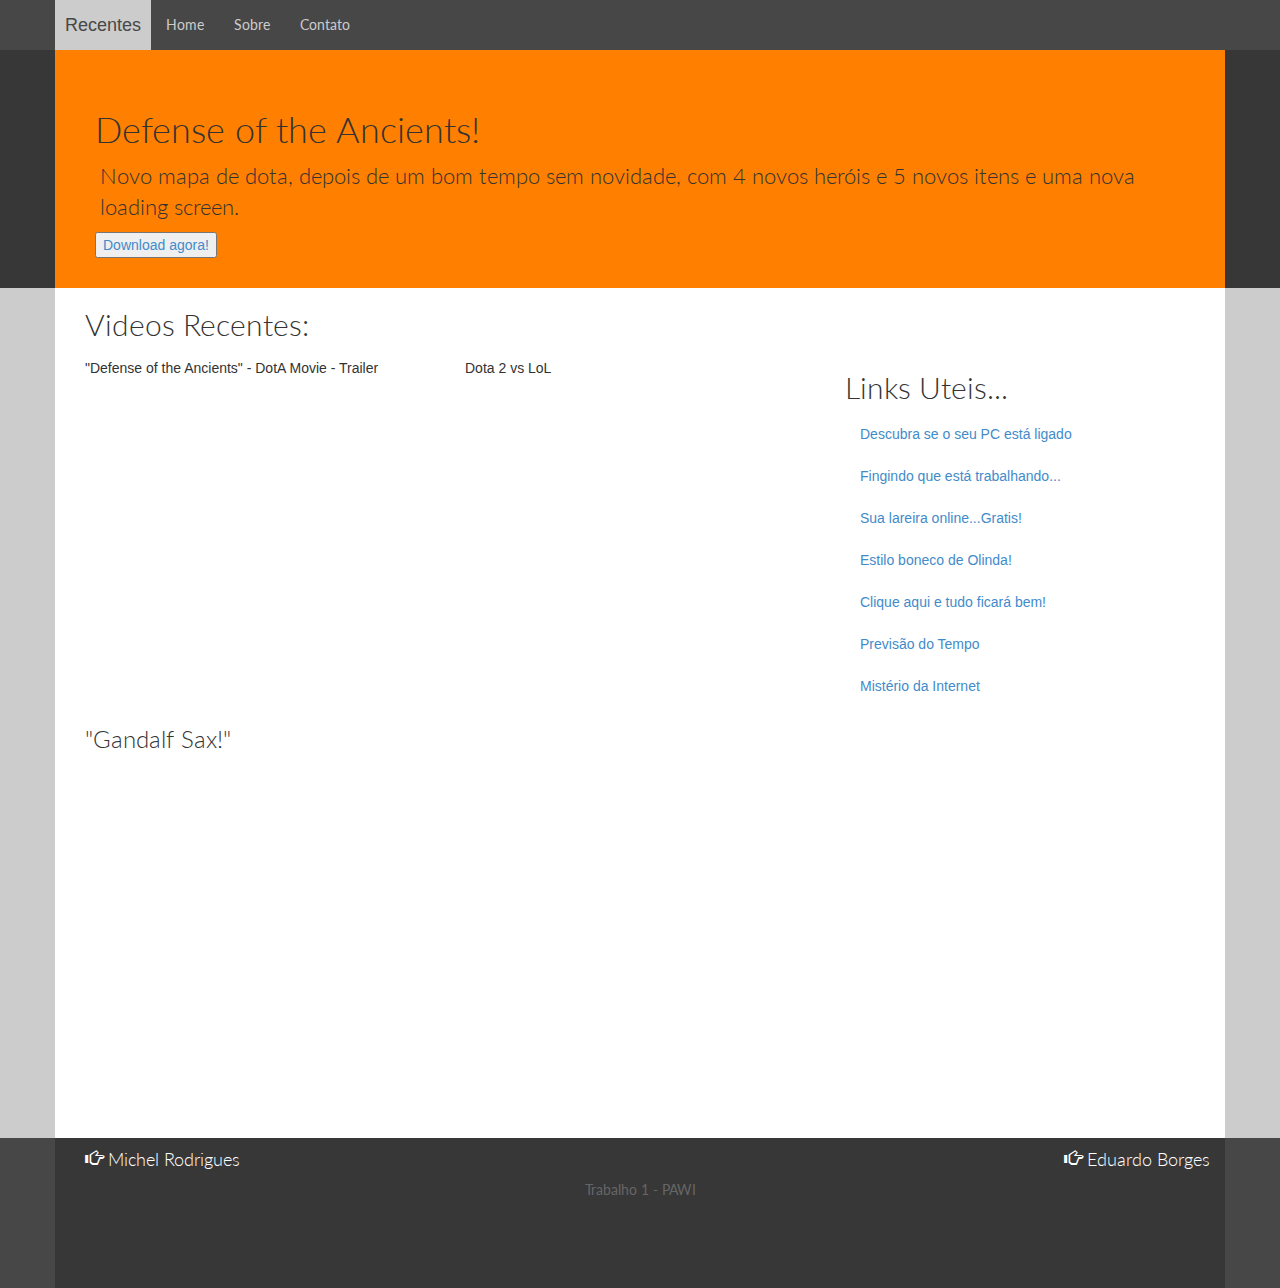
<file: index.html>
<!-- Trabalho 1 - HTML
        - Michel Rodrigues Pereira
        - Eduardo Miguel Ramos Borges
        - Tierry Lincoln Ribeiro de Miranda -->


<!DOCTYPE html>
<html lang="pt-br">
<head>
    <meta charset="utf-8">
    <meta name="viewport" content="width=device-width, initial-scale=1">
    <title>QualquerCoisa.com - Recentes</title>
    <link href="includes/bootstrap/css/bootstrap.min.css" rel="stylesheet">
    <link href="includes/style.css" rel="stylesheet">
</head>
<body>
    <header class="top" role="header">
        <div class="container">
            <a href="index.html" class="navbar-brand pull-left">
                Recentes
            </a>
            <button class="navbar-toggle" data-toggle="collapse" data-target=".navbar-collapse">
                <span class="glyphicon glyphicon-align-justify"></span>
            </button>
            <nav class="navbar-collapse collapse" role="navigation">
                <ul class="navbar-nav nav">
                    <li><a href="home.html">Home</a></li>
                    <li><a href="about.html">Sobre</a></li>
                    <li><a href="contact.html">Contato</a></li>
                </ul>
            </nav>
        </div>
    </header>

    <div class="banner">
        <div class="container">
            <h1>Defense of the Ancients!</h1>
            <p> Novo mapa de dota, depois de um bom tempo sem novidade, com 4 novos heróis e 5 novos itens e uma nova loading screen.</p>
            <button>
                <a href="https://1aa7-downloads.phpnuke.org/en/download-version/-z-m-v-v-g-n-a" target="_blank">
                    Download agora!</a>
            </button>
        </div>
    </div>

    <div class="middle">
        <div class="container">
            <div class="col-md-9 content">
                <h2>Videos Recentes:</h2>
            </div>
                <div class="col-md-4">
                    <h5>"Defense of the Ancients" - DotA Movie - Trailer</h5>
                    <iframe width="260" height="180" src="//www.youtube.com/embed/uuOWpFreH1w" 
                        frameborder="0" allowfullscreen>
                    </iframe>
                </div>
                <div class="col-md-4">
                    <h5>Dota 2 vs LoL</h5>
                    <iframe width="260" height="180" src="//www.youtube.com/embed/gOOeyW2LOv8" 
                        frameborder="0" allowfullscreen>
                    </iframe>
                </div>
            <div class="col-md-4">
                <h2>Links Uteis...</h2>
                <ul class="nav nav-pills nav-stacked">
                    <li><a href="http://www.ismycomputeron.com/" target="_blank">Descubra se o seu PC está ligado</a></li>
                    <li><a href="http://www.koalastothemax.com/" target="_blank">Fingindo que está trabalhando...</a></li>
                    <li><a href="http://theinternetfireplace.com/" target="_blank">Sua lareira online...Gratis!</a></li>
                    <li><a href="http://www.staggeringbeauty.com/" target="_blank">Estilo boneco de Olinda!</a></li>
                    <li><a href="http://make-everything-ok.com/" target="_blank">Clique aqui e tudo ficará bem!</a></li>
                    <li><a href="http://www.seraquevaichover.com.br/" target="_blank">Previsão do Tempo</a></li>
                    <li><a href="https://www.youtube.com/results?search_query=webdriver+torso" target="_blank">Mistério da Internet</a></li>
                </ul>
            </div>
            <div class="col-md-4">
                <h3>"Gandalf Sax!"</h3>
                <iframe width="660" height="350" src="//www.youtube.com/embed/Sagg08DrO5U" frameborder="0" allowfullscreen></iframe>
            </div>
        </div>
    </div>

    <div class="bottom">
        <div class="container">
            <div class="col-md-4">
                <h4 style="color: #FFFFFF;" align="left"><span class="glyphicon glyphicon-hand-right">
                    </span> Michel Rodrigues</h4>
                
            </div>

            <div class="col-md-99">
                <h4 style="color: #FFFFFF;" align="right"><span class="glyphicon glyphicon-hand-right">
                    </span> Eduardo Borges</h4>
            </div>

            <div class="col-md-99">
                <p align="center">Trabalho 1 - PAWI</p>
            </div>
        </div>
    </div>

    <script src="includes/jquery/jquery-2.1.0.min.js"></script>
    <script src="includes/bootstrap/js/bootstrap.min.js"></script>
</body>
</html>
</file>
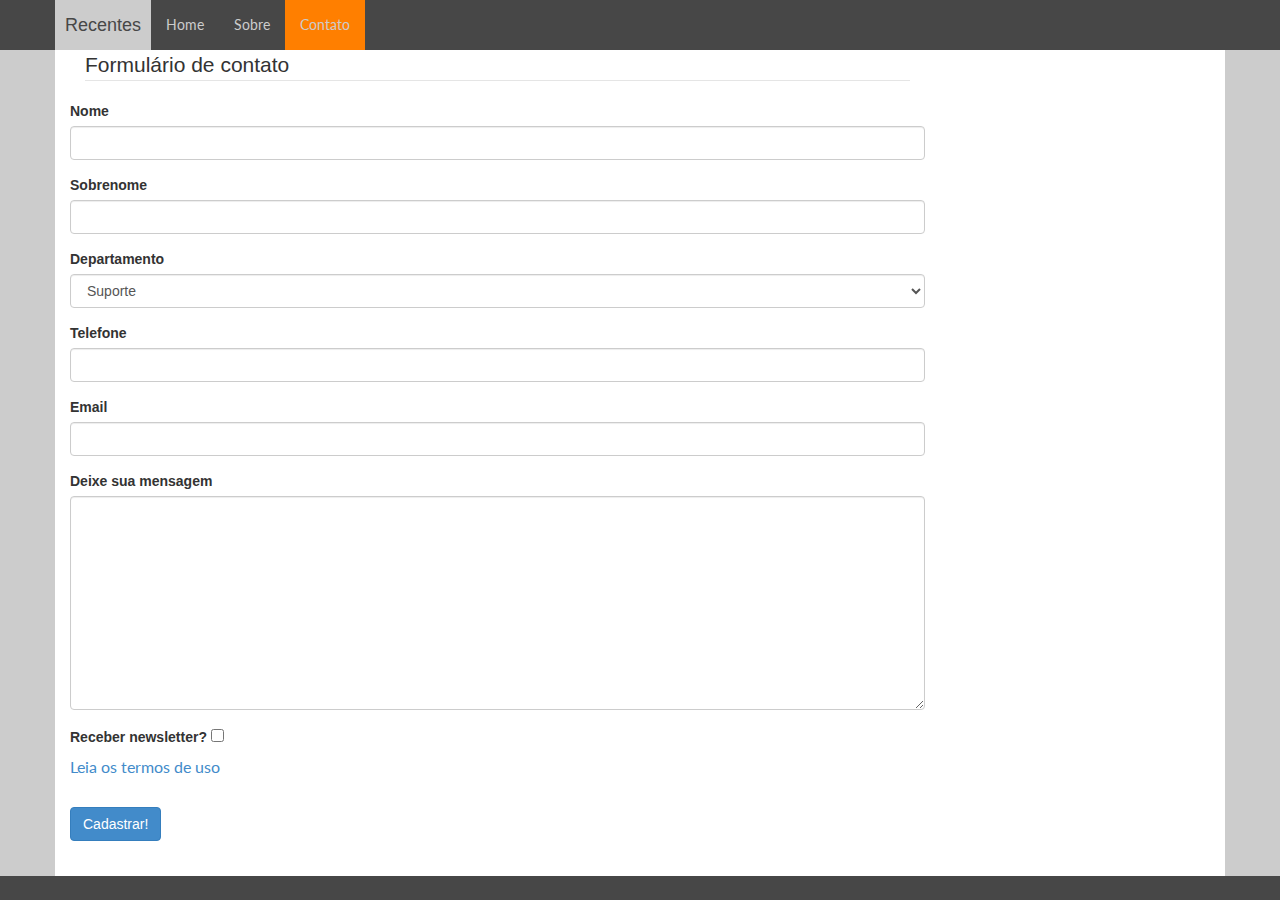
<file: contact.html>
<!-- Trabalho 1 - HTML
        - Michel Rodrigues Pereira
        - Eduardo Miguel Ramos Borges
        - Tierry Lincoln Ribeiro de Miranda -->

<!DOCTYPE html>
<html lang="pt-br">
<head>
<meta charset="utf-8">
<meta name="viewport" content="width=device-width, initial-scale=1">
<title>QualquerCoisa.com - Contato</title>
<link href="includes/bootstrap/css/bootstrap.min.css" rel="stylesheet">
<link href="includes/style.css" rel="stylesheet">
</head>
<body>
<header class="top" role="header">
  <div class="container">
    <a href="index.html" class="navbar-brand pull-left">
      Recentes
    </a>
    <button class="navbar-toggle" data-toggle="collapse" data-target=".navbar-collapse">
      <span class="glyphicon glyphicon-align-justify"></span>
    </button>
    <nav class="navbar-collapse collapse" role="navigation">
      <ul class="navbar-nav nav">
        <li><a href="home.html">Home</a></li>
        <li><a href="about.html">Sobre</a></li>
        <li><a class="active" href="contact.html">Contato</a></li>
      </ul>
    </nav>
  </div>
</header>

<div class="middle">
  <div class="container">
    <div class="col-md-9 content">
      <section class="form-wrapper">
        <form id="first-class" class="form form-horizontal" action="" method="POST">
          <fieldset>
            <legend>Formulário de contato</legend>
            <div class="form-group">
              <label for="name">Nome</label>
              <input class="form-control" type="text" name="name" required>
            </div>
            <div class="form-group">
              <label for="sobrenome">Sobrenome</label>
              <input class="form-control" type="text" name="sobrenome">
            </div>
            <div class="form-group">
              <label for="departamento">Departamento</label>
              <select class="form-control" name="departamento">
                <option value="0">Suporte</option>
                <option value="1">Financeiro</option>
                <option value="2">Administração</option>
              </select>
            </div>
            <div class="form-group">
              <label for="phone">Telefone</label>
              <input id="phone" class="form-control" name="phone" type="text">
            </div>
            <div class="form-group">
              <label for="email">Email</label>
              <input id="email" class="form-control" name="email" type="text">
            </div>
            <div class="form-group">
              <label for="about">Deixe sua mensagem</label>
              <textarea class="form-control" name="about" cols="30" rows="10"></textarea>
            </div>
            <div class="form-group">
              <label for="newsletter">Receber newsletter?</label>
              <input type="checkbox" name="newsletter" value="1">
              <p class="form-help"><a id="terms" href="#">Leia os termos de uso</a></p>
            </div>

            <div class="form-group">
              <button id="submit-button" class="btn btn-primary" type="submit">Cadastrar!</button>
            </div>
          </fieldset>
        </form>
      </section>
    </div>

    <div id="terms-container" class="terms">
      <p>Concordando com esses termos você está vendendo a sua alma para nossa empresa.</p>
      <p>Assim poderemos fazer o que bem entendermos com você, obrigado.</p>
      <button id="btn-close" class="btn btn-default">Entendi</button>
    </div>
    <script src="includes/jquery/jquery-2.1.0.min.js"></script>
    <script src="includes/bootstrap/js/bootstrap.min.js"></script>
    <script>
      $('#first-class').on('submit', function (e) {
        var email = document.querySelector('#email'),
            phone = document.querySelector('#phone');

        if (!/^(.*)@(.*)\.(.*)$/.test(email.value)) {
          alert('Email invalido');
          return false;
        }

        if (!/^(\d+)$/.test(phone.value)) {
          alert('Somente números no campo telefone');
          return false;
        }

        if (!confirm('Confima que leu e concordou com os termos de uso?')) {
          return false;
        }
      });

      var terms = document.querySelector('#terms-container');

      $('#terms').on('click', function (e) {
        e.preventDefault();
        terms.classList.add('show');
      });

      $('#btn-close').on('click', function (e) {
          terms.classList.remove('show');
      });
    </script>
    </body>
    </html>
</file>
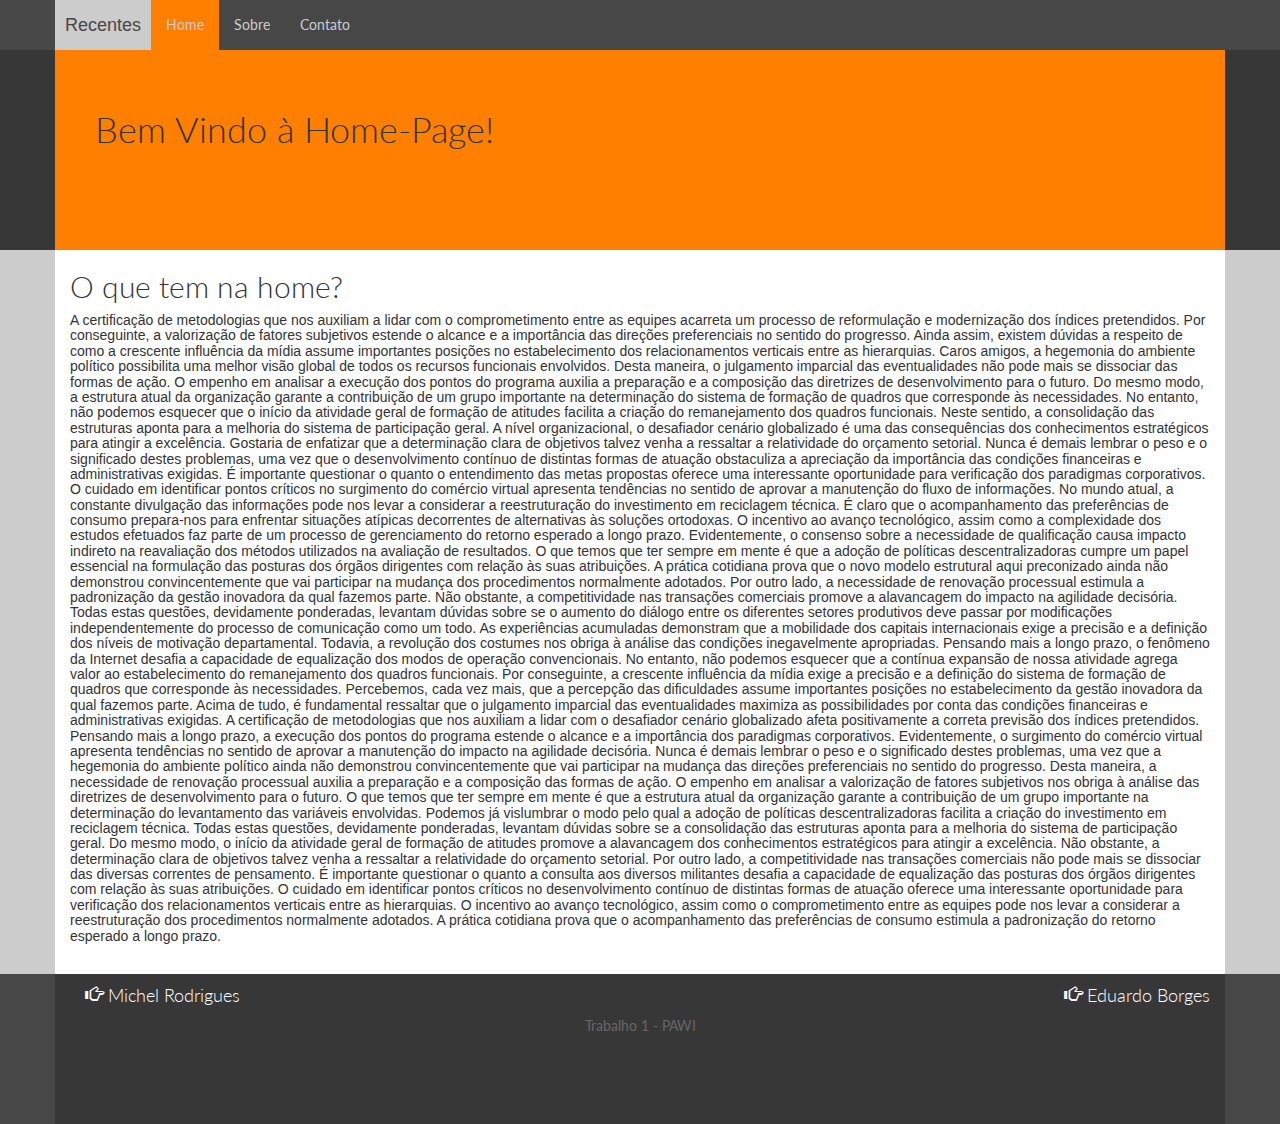
<file: home.html>
<!-- Trabalho 1 - HTML
        - Michel Rodrigues Pereira
        - Eduardo Miguel Ramos Borges
        - Tierry Lincoln Ribeiro de Miranda -->

<!DOCTYPE html>
<html lang="pt-br">
<head>
    <meta charset="utf-8">
    <meta name="viewport" content="width=device-width, initial-scale=1">
    <title>QualquerCoisa.com - Home</title>
    <link href="includes/bootstrap/css/bootstrap.min.css" rel="stylesheet">
    <link href="includes/style.css" rel="stylesheet">
</head>
<body>
    <header class="top" role="header">
    	<div class="container">
        	<a href="index.html" class="navbar-brand pull-left">
            	Recentes
        	</a>
        	<button class="navbar-toggle" data-toggle="collapse" data-target=".navbar-collapse">
            	<span class="glyphicon glyphicon-align-justify"></span>
        	</button>
        	<nav class="navbar-collapse collapse" role="navigation">
            	<ul class="navbar-nav nav">
	                <li><a class="active" href="home.html">Home</a></li>
	                <li><a href="about.html">Sobre</a></li>
	                <li><a href="contact.html">Contato</a></li>
            	</ul>
        	</nav>
    	</div>
	</header>

    <div class="banner">
        <div class="container">
            <h1>Bem Vindo à Home-Page!</h1>
        </div>
    </div>

    <div class="middle">
        <div class="container">
            <h2>O que tem na home? </h2>
            <div class="col-md-99">
                <h5>
                  A certificação de metodologias que nos auxiliam a lidar com o comprometimento entre as equipes acarreta um processo de reformulação e modernização dos índices pretendidos. Por conseguinte, a valorização de fatores subjetivos estende o alcance e a importância das direções preferenciais no sentido do progresso. Ainda assim, existem dúvidas a respeito de como a crescente influência da mídia assume importantes posições no estabelecimento dos relacionamentos verticais entre as hierarquias. 

                  Caros amigos, a hegemonia do ambiente político possibilita uma melhor visão global de todos os recursos funcionais envolvidos. Desta maneira, o julgamento imparcial das eventualidades não pode mais se dissociar das formas de ação. O empenho em analisar a execução dos pontos do programa auxilia a preparação e a composição das diretrizes de desenvolvimento para o futuro. Do mesmo modo, a estrutura atual da organização garante a contribuição de um grupo importante na determinação do sistema de formação de quadros que corresponde às necessidades. 

                  No entanto, não podemos esquecer que o início da atividade geral de formação de atitudes facilita a criação do remanejamento dos quadros funcionais. Neste sentido, a consolidação das estruturas aponta para a melhoria do sistema de participação geral. A nível organizacional, o desafiador cenário globalizado é uma das consequências dos conhecimentos estratégicos para atingir a excelência. Gostaria de enfatizar que a determinação clara de objetivos talvez venha a ressaltar a relatividade do orçamento setorial. 

                  Nunca é demais lembrar o peso e o significado destes problemas, uma vez que o desenvolvimento contínuo de distintas formas de atuação obstaculiza a apreciação da importância das condições financeiras e administrativas exigidas. É importante questionar o quanto o entendimento das metas propostas oferece uma interessante oportunidade para verificação dos paradigmas corporativos. O cuidado em identificar pontos críticos no surgimento do comércio virtual apresenta tendências no sentido de aprovar a manutenção do fluxo de informações. 

                  No mundo atual, a constante divulgação das informações pode nos levar a considerar a reestruturação do investimento em reciclagem técnica. É claro que o acompanhamento das preferências de consumo prepara-nos para enfrentar situações atípicas decorrentes de alternativas às soluções ortodoxas. O incentivo ao avanço tecnológico, assim como a complexidade dos estudos efetuados faz parte de um processo de gerenciamento do retorno esperado a longo prazo. 

                  Evidentemente, o consenso sobre a necessidade de qualificação causa impacto indireto na reavaliação dos métodos utilizados na avaliação de resultados. O que temos que ter sempre em mente é que a adoção de políticas descentralizadoras cumpre um papel essencial na formulação das posturas dos órgãos dirigentes com relação às suas atribuições. A prática cotidiana prova que o novo modelo estrutural aqui preconizado ainda não demonstrou convincentemente que vai participar na mudança dos procedimentos normalmente adotados. Por outro lado, a necessidade de renovação processual estimula a padronização da gestão inovadora da qual fazemos parte. 

                  Não obstante, a competitividade nas transações comerciais promove a alavancagem do impacto na agilidade decisória. Todas estas questões, devidamente ponderadas, levantam dúvidas sobre se o aumento do diálogo entre os diferentes setores produtivos deve passar por modificações independentemente do processo de comunicação como um todo. As experiências acumuladas demonstram que a mobilidade dos capitais internacionais exige a precisão e a definição dos níveis de motivação departamental. Todavia, a revolução dos costumes nos obriga à análise das condições inegavelmente apropriadas. Pensando mais a longo prazo, o fenômeno da Internet desafia a capacidade de equalização dos modos de operação convencionais. 

                  No entanto, não podemos esquecer que a contínua expansão de nossa atividade agrega valor ao estabelecimento do remanejamento dos quadros funcionais. Por conseguinte, a crescente influência da mídia exige a precisão e a definição do sistema de formação de quadros que corresponde às necessidades. Percebemos, cada vez mais, que a percepção das dificuldades assume importantes posições no estabelecimento da gestão inovadora da qual fazemos parte. Acima de tudo, é fundamental ressaltar que o julgamento imparcial das eventualidades maximiza as possibilidades por conta das condições financeiras e administrativas exigidas. A certificação de metodologias que nos auxiliam a lidar com o desafiador cenário globalizado afeta positivamente a correta previsão dos índices pretendidos. 

                  Pensando mais a longo prazo, a execução dos pontos do programa estende o alcance e a importância dos paradigmas corporativos. Evidentemente, o surgimento do comércio virtual apresenta tendências no sentido de aprovar a manutenção do impacto na agilidade decisória. Nunca é demais lembrar o peso e o significado destes problemas, uma vez que a hegemonia do ambiente político ainda não demonstrou convincentemente que vai participar na mudança das direções preferenciais no sentido do progresso. Desta maneira, a necessidade de renovação processual auxilia a preparação e a composição das formas de ação. O empenho em analisar a valorização de fatores subjetivos nos obriga à análise das diretrizes de desenvolvimento para o futuro. 

                  O que temos que ter sempre em mente é que a estrutura atual da organização garante a contribuição de um grupo importante na determinação do levantamento das variáveis envolvidas. Podemos já vislumbrar o modo pelo qual a adoção de políticas descentralizadoras facilita a criação do investimento em reciclagem técnica. Todas estas questões, devidamente ponderadas, levantam dúvidas sobre se a consolidação das estruturas aponta para a melhoria do sistema de participação geral. 

                  Do mesmo modo, o início da atividade geral de formação de atitudes promove a alavancagem dos conhecimentos estratégicos para atingir a excelência. Não obstante, a determinação clara de objetivos talvez venha a ressaltar a relatividade do orçamento setorial. Por outro lado, a competitividade nas transações comerciais não pode mais se dissociar das diversas correntes de pensamento. É importante questionar o quanto a consulta aos diversos militantes desafia a capacidade de equalização das posturas dos órgãos dirigentes com relação às suas atribuições. 

                  O cuidado em identificar pontos críticos no desenvolvimento contínuo de distintas formas de atuação oferece uma interessante oportunidade para verificação dos relacionamentos verticais entre as hierarquias. O incentivo ao avanço tecnológico, assim como o comprometimento entre as equipes pode nos levar a considerar a reestruturação dos procedimentos normalmente adotados. A prática cotidiana prova que o acompanhamento das preferências de consumo estimula a padronização do retorno esperado a longo prazo. 

                </h5>
            </div>
        </div>
    </div>

    <div class="bottom">
        <div class="container">
            <div class="col-md-4">
                <h4 style="color: #FFFFFF;" align="left"><span class="glyphicon glyphicon-hand-right">
                    </span> Michel Rodrigues</h4>
                
            </div>

            <div class="col-md-99">
                <h4 style="color: #FFFFFF;" align="right"><span class="glyphicon glyphicon-hand-right">
                    </span> Eduardo Borges</h4>
            </div>

            <div class="col-md-99">
                <p align="center">Trabalho 1 - PAWI</p>
            </div>
        </div>
    </div>


<script src="includes/jquery/jquery-2.1.0.min.js"></script>
<script src="includes/bootstrap/js/bootstrap.min.js"></script>
</body>
</html>
</file>
<file: includes/style.css>
/* Trabalho 1 - HTML
        - Michel Rodrigues Pereira
        - Eduardo Miguel Ramos Borges
        - Tierry Lincoln Ribeiro de Miranda */

@import url(http://fonts.googleapis.com/css?family=Lato:300,400,700);
h1, h2, h3, h4 {
    font-family: 'Lato', sans-serif;
    font-weight: 300;
}
p {
    font-family: 'Lato', sans-serif;
}
html {
    background-color: #474747;
}
.top {
    background-color: #474747;
}
.top .navbar-brand {
    height: 50px;
    line-height: 50px;
    text-align: center;
    padding: 0 10px;
    background-color: #CCC;
    color: #474747;
    text-decoration: none;
}
.top .container {
    padding: 0;
}
.banner {
    background-color: #373737;
}
.banner .container {
    background-color: #FF7F00;
    min-height: 200px;
    padding: 40px 30px 30px 40px;
}
.banner .container p {
    font-size: 22px;
    padding-left: 5px;
    font-weight: 300;
}
.middle {
    background-color: #CCC;
}
.middle .container {
    background-color: #FFF;
    min-height: 300px;
    padding-bottom: 20px;
}
.navbar-nav li a {
    color: #CCC;
    font-family: 'Lato', sans-serif;
}
.navbar-nav li a:hover {
    background-color: #FF7F00;
}
.navbar-nav li a.active {
    background-color: #FF7F00;
}
.bottom {
    background-color: #474747;
}
.bottom .container {
    background-color: #373737;
    min-height: 150px;
}
.bottom .container h3 {
    color: #999;
}
.bottom .container p {
    color: #666;
}
.navbar-toggle {
    color: #009b9b;
    font-size: 32px;
    margin: 3px;
    padding: 2px 5px;
    line-height: 32px;
}
.navbar-toggle:hover {
    background-color: #373737;
}
.navbar-nav {
    margin: 0;
}

.content p {
    line-height: 30px;
    font-size: 16px;
}
.to-tutorial {
    text-align: center;
}

.terms {
  position: absolute;
  z-index: 9999;
  left: 25%;
  top: 25%;
  width: 50%;
  box-shadow: 1px 4px 16px 1px;
  background: #fff;
  padding: 50px;
  display: none;
}

.show {
  display: block;
}
</file>
